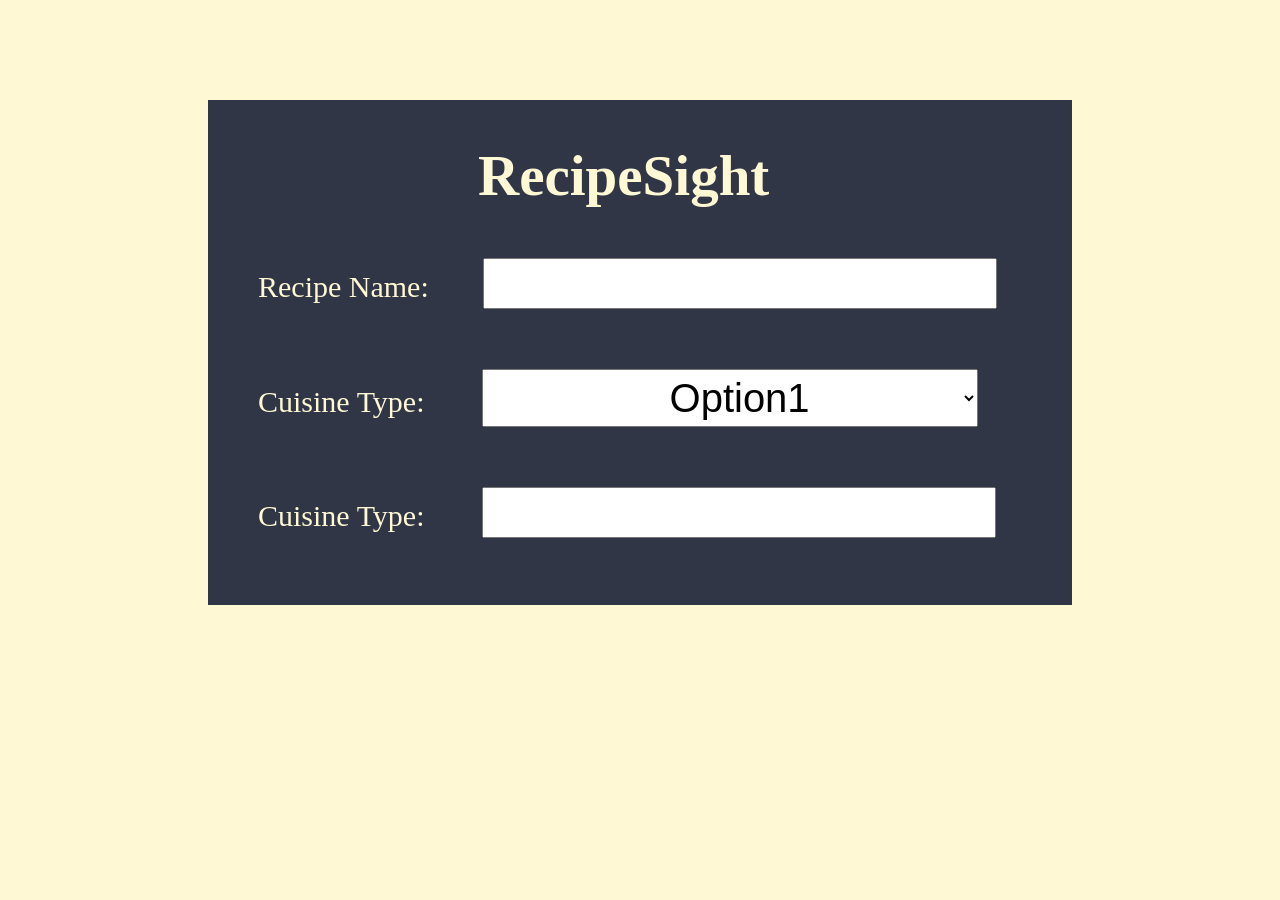
<file: html/home_recipesight.html>
<!DOCTYPE html>
<html>
<head>
    <link rel="stylesheet" href="../css/RecipeSight.css">
    <title>Home</title>

</head>
<body class="homePage">
    <div class="homeRecipeSightBox">
        <h1 class="appName">RecipeSight</h1>
        <form class="findRecipe">
            <label for="recipeNameInput">Recipe Name:</label>
            <input type="text" class="recipeNameInput">
            <label for="recipeCuisineInput">Cuisine Type:</label>
            <select name="recipeCuisineInput" id="recipeCuisineInput">
                <option value="cuisine1">Option1</option>
                <option value="cuisine2">Option2</option>
            </select>
            <label for="recipeIngredientsInput">Cuisine Type:</label>
            <input type="text" class="recipeIngredientsInput">
        </form>
        </form>
    </div>

</body>
</html>
</file>
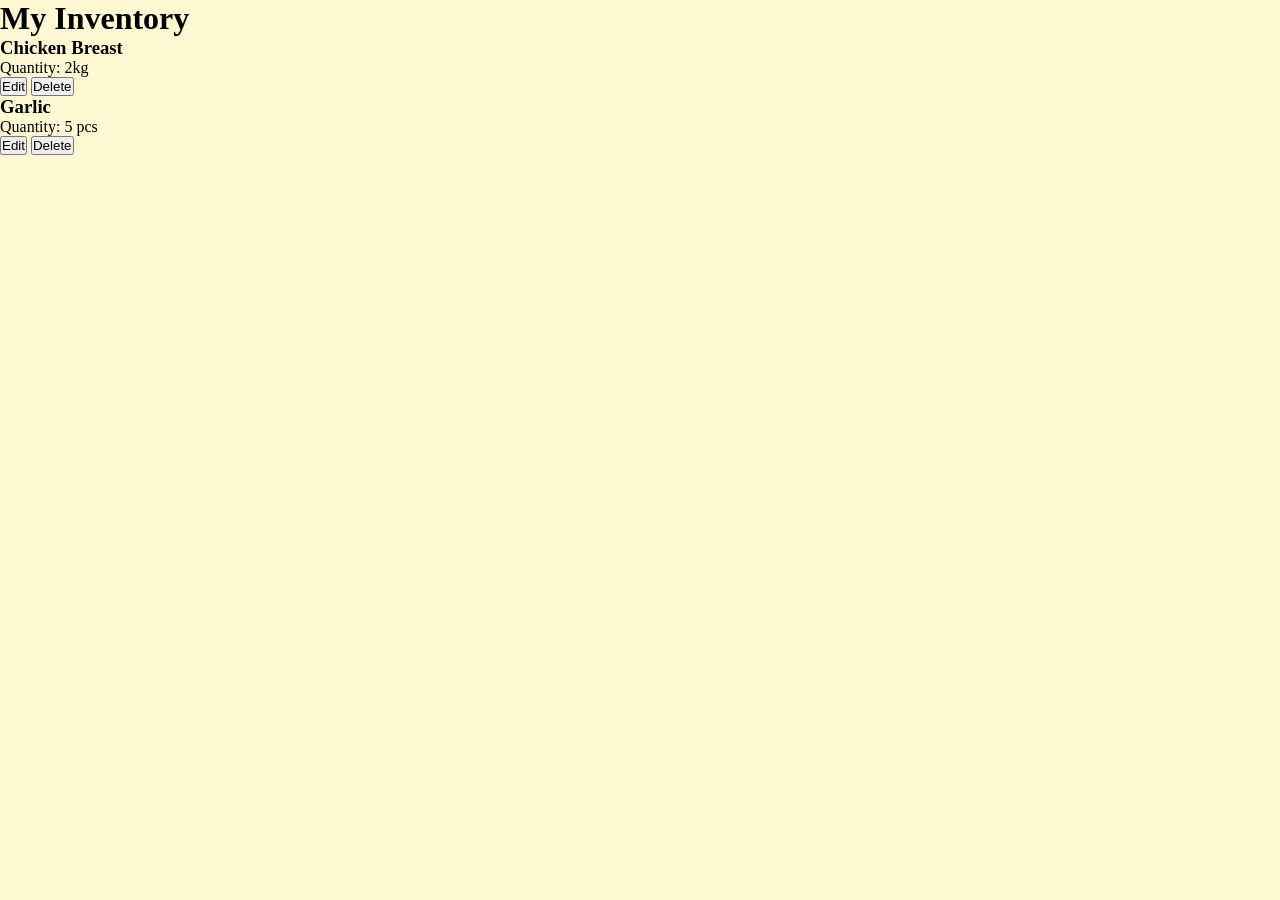
<file: src/components/inventory_recipesight.html>
<!-- This html file is for the inventory page -->
<!DOCTYPE html>
<html lang="en">
<head>
    <meta charset="UTF-8">
    <meta name="viewport" content="width=device-width, initial-scale=1.0">
    <title>Inventory</title>
    <link rel="stylesheet" href="../styles/inventory_recipesight.css">
</head>
<body class="inventoryPage">



<div class="inventoryContainer">
    <h1 class="inventoryTitle">My Inventory</h1>

    <div class="inventoryGrid">

        <div class="inventoryCard">
            <h3>Chicken Breast</h3>
            <p>Quantity: 2kg</p>

            <div class="inventoryButtons">
                <button>Edit</button>
                <button>Delete</button>
            </div>
        </div>

        <div class="inventoryCard">
            <h3>Garlic</h3>
            <p>Quantity: 5 pcs</p>

            <div class="inventoryButtons">
                <button>Edit</button>
                <button>Delete</button>
            </div>
        </div>

    </div>
</div>

</body>
</html>
</file>
<file: css/RecipeSight.css>
.pageButtons{
    background-color: #363d4f;
    padding-top: 90px;
    padding-bottom: 15px;
    margin-top: -5px;
    font-size: 20px;
    width: 100%;
}
a {
    color: white;  
    text-decoration: none;
    margin: 9%;
}
.recipePageFrame{
    width: 100%;
    height: 1000px;
    border: none;

}
.homePage,.recipePage, .inventoryPage, .profilePage {
    background-color: #fff8d4;
}
.homeRecipeSightBox{
    display: block;
    background-color:#313647;
    color: #fff8d4;
    margin: 100px 200px 40px 200px;
    padding-top: 5px;
    height: 500px;
}
.appName{
    font-size: 57px;
    text-align: 500px;
    margin-left: 270px;
    margin-bottom: 50px;
}
label {
    font-size: 30px;
    margin-left: 50px;


}
.recipeNameInput{
    margin-left: 50px;
    font-size:40px;
    margin-bottom: 60px;
}
.recipeIngredientsInput{
    margin-left: 53px;
    font-size:40px;
    margin-bottom: 60px;
}
#recipeCuisineInput {
    margin-left: 53px;
    font-size:40px;
    margin-bottom: 60px;
    padding: 5px 150px 5px 183px;
}
</file>
<file: src/styles/inventory_recipesight.css>
.pageButtons{
    background-color: #363d4f;
    padding-top: 90px;
    padding-bottom: 15px;
    margin-top: -5px;
    font-size: 20px;
    width: 100%;
}
a {
    color: white;  
    text-decoration: none;
    margin: 9%;
}
.recipePageFrame{
    width: 100%;
    height: 1000px;
    border: none;

}
.homePage,.recipePage, .inventoryPage, .profilePage {
    background-color: #fff8d4;
}
.homeRecipeSightBox{
    display: block;
    background-color:#313647;
    color: #fff8d4;
    margin: 100px 200px 40px 200px;
    padding-top: 5px;
    height: 500px;
}
.appName{
    font-size: 57px;
    text-align: 500px;
    margin-left: 270px;
    margin-bottom: 50px;
}
label {
    font-size: 30px;
    margin-left: 50px;


}
.recipeNameInput{
    margin-left: 50px;
    font-size:40px;
    margin-bottom: 60px;
}
.recipeIngredientsInput{
    margin-left: 53px;
    font-size:40px;
    margin-bottom: 60px;
}
#recipeCuisineInput {
    margin-left: 53px;
    font-size:40px;
    margin-bottom: 60px;
    padding: 5px 150px 5px 183px;
}
/*-------------FOR THE INVENTORY-----------------*/
/* ── Reset ── */
* {
    box-sizing: border-box;
    margin: 0;
    padding: 0;
}

/* ── Page ── */
body {
    background-color: #F5F5DC;
    font-family: Georgia, serif;
    min-height: 100vh;
}

/* ── Nav ── */
nav {
    background-color: #2C3547;
    display: flex;
}

nav a {
    color: rgba(255, 255, 255, 0.6);
    font-size: 13px;
    padding: 14px 0;
    flex: 1;
    text-align: center;
    text-decoration: none;
    border-bottom: 3px solid transparent;
    transition: color 0.15s;
}

nav a.active {
    color: #ffffff;
    border-bottom: 3px solid #C8A84B;
}

nav a:hover {
    color: #ffffff;
}

/* ── Body wrapper ── */
.body {
    padding: 20px 16px;
}

/* ── Search bar ── */
.search-wrap {
    display: flex;
    justify-content: center;
    margin-bottom: 20px;
}

.search-wrap input {
    width: 70%;
    padding: 9px 16px 9px 36px;
    border: 1px solid #C8C8A0;
    border-radius: 20px;
    background: #ffffff url("data:image/svg+xml,%3Csvg xmlns='http://www.w3.org/2000/svg' width='16' height='16' fill='%23999' viewBox='0 0 16 16'%3E%3Cpath d='M11.742 10.344a6.5 6.5 0 1 0-1.397 1.398l3.85 3.85a1 1 0 0 0 1.415-1.415l-3.868-3.833zm-5.242 1.156a5 5 0 1 1 0-10 5 5 0 0 1 0 10z'/%3E%3C/svg%3E") no-repeat 12px center;
    font-size: 14px;
    color: #2C3547;
    outline: none;
}

.search-wrap input:focus {
    border-color: #2C3547;
}

/* ── Toolbar ── */
.toolbar {
    display: flex;
    justify-content: space-between;
    align-items: center;
    margin-bottom: 12px;
}

.toolbar span {
    font-size: 12px;
    color: #7A7A5A;
}

.btn-add {
    background-color: #2C3547;
    color: #ffffff;
    border: none;
    padding: 7px 14px;
    border-radius: 6px;
    font-size: 13px;
    cursor: pointer;
    font-family: Georgia, serif;
}

.btn-add:hover {
    background-color: #3C4660;
}

/* ── Table ── */


table {
    table-layout: fixed; /* makes column widths consistent */
    width: 80%;
    margin-left: auto;
    margin-right: auto;
    border-collapse: collapse;
    border: 1px solid #2C3547;
}
th:nth-child(1), td:nth-child(1) { width: 60px;  }  /* ID */
th:nth-child(2), td:nth-child(2) { width: 30;  }  /* Product Name */
th:nth-child(3), td:nth-child(3) { width: 100px;  }  /* Qty */
th:nth-child(4), td:nth-child(4) { width: 120px; }  /* Actions */

thead tr {
    background-color: #2C3547;
    color: #ffffff;
}

th {
    padding: 10px 8px;
    font-size: 12px;
    font-weight: 600;
    text-align: center;
    letter-spacing: 0.03em;
    border: 1px solid #2C3547;
}

tbody tr {
    background-color: #F5F5DC;
}

tbody tr:hover {
    background-color: #EFEFC8;
}

td {
    padding: 10px 8px;
    font-size: 13px;
    color: #2C3547;
    text-align: center;
    border: 1px solid #2C3547;
    height: 38px;
}

.btn-edit {
    color: #1A4F7A;
    background: none;
    border: none;
    cursor: pointer;
    font-size: 12px;
    padding: 3px 6px;
    border-radius: 4px;
    font-family: Georgia, serif;
}

.btn-edit:hover {
    background-color: #E6F1FB;
}

.btn-del {
    color: #A33030;
    background: none;
    border: none;
    cursor: pointer;
    font-size: 12px;
    padding: 3px 6px;
    border-radius: 4px;
    font-family: Georgia, serif;
}

.btn-del:hover {
    background-color: #FCEBEB;
}

/* ── Modal backdrop ── */
.modal-bg {
    display: none;
    position: fixed;
    inset: 0;
    background: rgba(0, 0, 0, 0.45);
    z-index: 100;
    align-items: center;
    justify-content: center;
}

.modal-bg.open {
    display: flex;
}

/* ── Modal box ── */
.modal {
    background: #F5F5DC;
    border-radius: 12px;
    padding: 24px;
    width: 300px;
    border: 1px solid #C8C8A0;
}

.modal h3 {
    font-size: 15px;
    color: #2C3547;
    margin-bottom: 16px;
    font-weight: 600;
}

.field {
    margin-bottom: 12px;
}

.field label {
    display: block;
    font-size: 12px;
    color: #7A7A5A;
    margin-bottom: 4px;
}

.field input,
.field select {
    width: 100%;
    padding: 8px 10px;
    border: 1px solid #C8C8A0;
    border-radius: 6px;
    font-size: 13px;
    background: #ffffff;
    color: #2C3547;
    outline: none;
    font-family: Georgia, serif;
}

.field input:focus,
.field select:focus {
    border-color: #2C3547;
}

/* ── Modal buttons ── */
.modal-btns {
    display: flex;
    gap: 8px;
    margin-top: 16px;
}

.btn-save {
    flex: 1;
    background-color: #2C3547;
    color: #ffffff;
    border: none;
    border-radius: 6px;
    padding: 9px;
    font-size: 13px;
    cursor: pointer;
    font-family: Georgia, serif;
}

.btn-save:hover {
    background-color: #3C4660;
}

.btn-cancel {
    flex: 1;
    background: none;
    border: 1px solid #C8C8A0;
    border-radius: 6px;
    padding: 9px;
    font-size: 13px;
    cursor: pointer;
    color: #7A7A5A;
    font-family: Georgia, serif;
}

.btn-cancel:hover {
    background-color: #EFEFC8;
}
</file>
